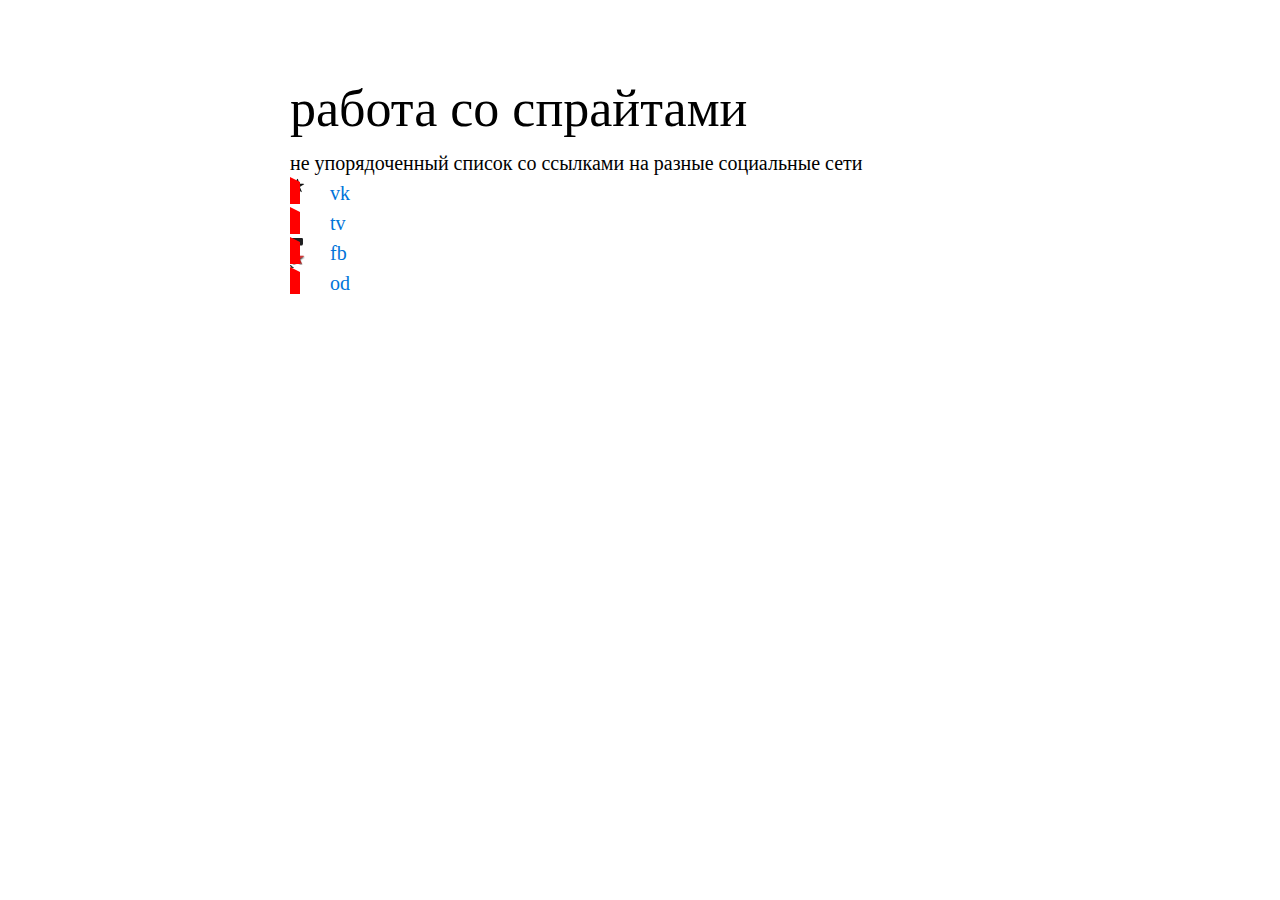
<file: index.html>
<!DOCTYPE html>
<html lang="en">
<head>
	<meta charset="UTF-8">
	<meta name="viewport" content="width=device-width, initial-scale=1.0"/> <!-- узнать размер екрана мобильного для адаптива -->
	<title>sass-lessons</title>
	<link rel="stylesheet" href="css/screen.css">

</head>
<body>
	
	<div class="wrapper">
		<h1>работа со спрайтами</h1>
		<p>не упорядоченный список со ссылками на разные социальные сети</p>
		<ul>
			<li class="icon-vk"><a href="http://vk.com">vk</a></li>
			<li class="icon-tv"><a href="http://twitter.com">tv</a></li>
			<li class="icon-fb"><a href="http://facebook.com">fb</a></li>
			<li class="icon-od"><a href="http://odnoklasniki.com">od</a></li>
		</ul>
	</div>

</body>
</html>
</file>
<file: css/screen.css>
/* Welcome to Compass.
 * In this file you should write your main styles. (or centralize your imports)
 * Import this file using the following HTML or equivalent:
 * <link href="/stylesheets/screen.css" media="screen, projection" rel="stylesheet" type="text/css" /> */
html, body, div, span, applet, object, iframe,
h1, h2, h3, h4, h5, h6, p, blockquote, pre,
a, abbr, acronym, address, big, cite, code,
del, dfn, em, img, ins, kbd, q, s, samp,
small, strike, strong, sub, sup, tt, var,
b, u, i, center,
dl, dt, dd, ol, ul, li,
fieldset, form, label, legend,
table, caption, tbody, tfoot, thead, tr, th, td,
article, aside, canvas, details, embed,
figure, figcaption, footer, header, hgroup,
menu, nav, output, ruby, section, summary,
time, mark, audio, video {
  margin: 0;
  padding: 0;
  border: 0;
  font: inherit;
  font-size: 100%;
  vertical-align: baseline;
}

html {
  line-height: 1;
}

ol, ul {
  list-style: none;
}

table {
  border-collapse: collapse;
  border-spacing: 0;
}

caption, th, td {
  text-align: left;
  font-weight: normal;
  vertical-align: middle;
}

q, blockquote {
  quotes: none;
}
q:before, q:after, blockquote:before, blockquote:after {
  content: "";
  content: none;
}

a img {
  border: none;
}

article, aside, details, figcaption, figure, footer, header, hgroup, main, menu, nav, section, summary {
  display: block;
}

.img-sprite, .icon-vk, .icon-tw, .icon-fb, .icon-ok {
  background-image: url('../img/../img-s1c34ddfd1c.png');
  background-repeat: no-repeat;
}

*::-moz-selection {
  color: white;
  background-color: #0074d9;
}
*::selection {
  color: white;
  background-color: #0074d9;
}

body {
  font-weight: 300;
  font-size: 20px;
  line-height: 1.5;
  -webkit-font-smoothing: antialiased;
}

h1 {
  font-weight: 100;
  font-size: 52px;
}

a {
  padding-left: 30px;
  color: #0074d9;
  text-decoration: none;
}
a:hover {
  text-decoration: underline;
}

ul {
  list-style: none;
}

.wrapper {
  max-width: 700px;
  margin: 70px auto;
}

.icon-vk {
  background-position: 0 -37px;
}

.icon-tw {
  background-position: 0 -27px;
}

.icon-fb {
  background-position: 0 0;
}

.icon-ok {
  background-position: 0 -12px;
}

a {
  border-top: 2px solid #ccc;
  width: 0px;
  height: 0px;
  border-style: solid;
  border-width: 5px 0 0 10px;
  border-color: transparent transparent transparent red;
}
</file>
